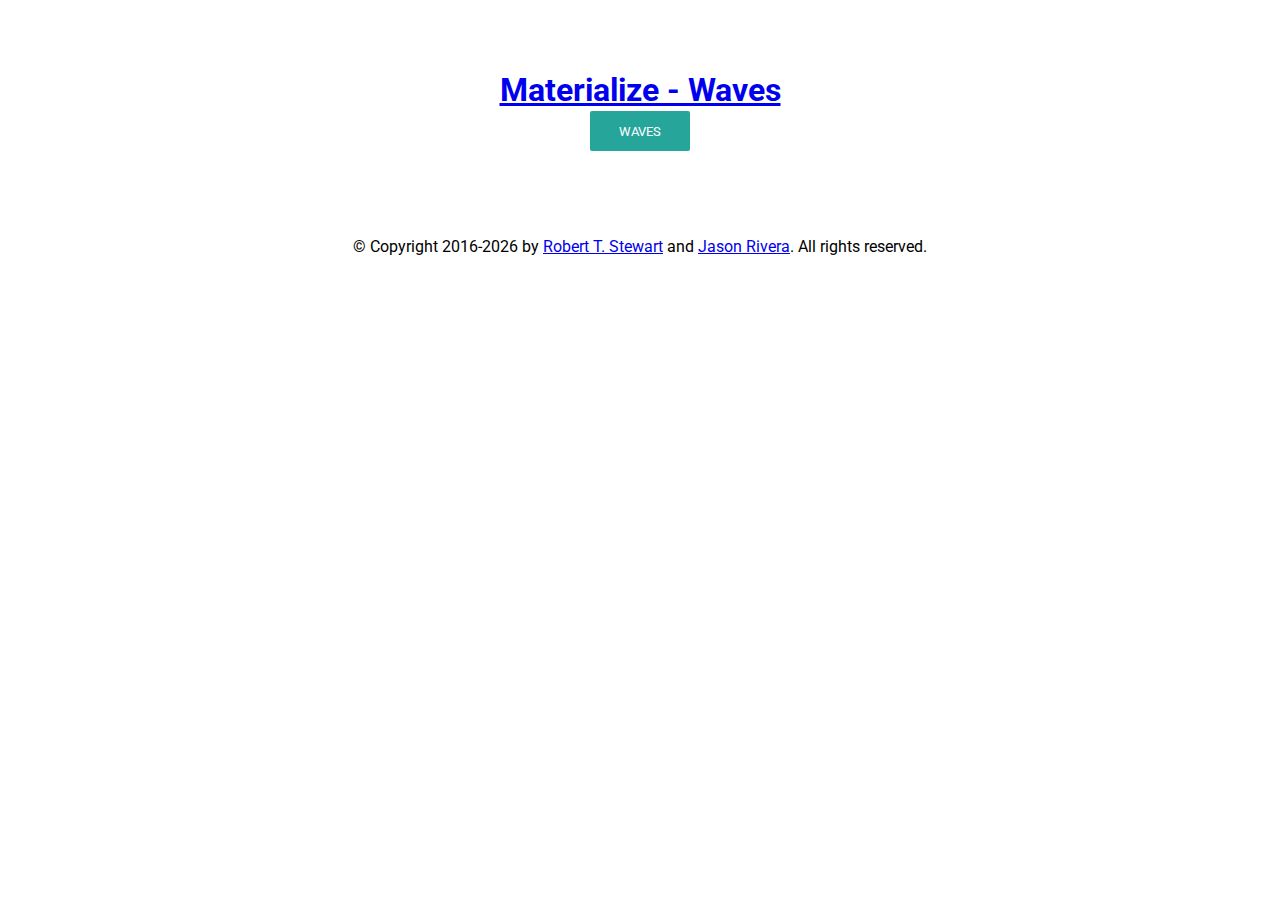
<file: Materialize-Waves/index.html>
<!DOCTYPE html>
<html lang="en">
  <head>
    <meta charset="UTF-8">
    <!-- see: https://developer.mozilla.org/en-US/docs/Mozilla/Mobile/Viewport_meta_tag -->
    <meta name="viewport" content="width=device-width, initial-scale=1.0, user-scalable=no">

    <title>Materialize - Waves</title>
    <!-- https://developer.mozilla.org/en-US/docs/Learn/HTML/Introduction_to_HTML/Document_and_website_structure -->
    <!-- https://github.com/mdn/learning-area/blob/master/html/introduction-to-html/document_and_website_structure/index.html -->
    <link href='https://fonts.googleapis.com/css?family=Roboto:400,300,500,700,100,900,100italic,300italic,400italic,500italic,700italic,900italic' rel='stylesheet' type='text/css'>
    <link href="https://fonts.googleapis.com/css?family=Open+Sans:300,300i,400,400i,700,700i" rel="stylesheet">
    <!-- http://fortawesome.github.io/Font-Awesome/ -->
    <!-- https://github.com/FortAwesome/Font-Awesome -->
    <link href="https://maxcdn.bootstrapcdn.com/font-awesome/4.6.3/css/font-awesome.min.css" rel="stylesheet">
    <link rel="stylesheet" type="text/css" href="css/normalize.css">

    <script src="https://ajax.googleapis.com/ajax/libs/jquery/3.1.1/jquery.min.js"></script>

    <!-- https://github.com/mdn/learning-area/tree/master/html/introduction-to-html/document_and_website_structure -->

    <link rel="stylesheet" href="css/style.css">

    <!-- the below three lines are a fix to get HTML5 semantic elements working in old versions of Internet Explorer-->
    <!--[if lt IE 9]>
      <script src="http://html5shiv.googlecode.com/svn/trunk/html5.js"></script>
    <![endif]-->
  </head>

  <body>
    <!-- HTML Reference:
          https://developer.mozilla.org/en-US/docs/Web/HTML/Reference -->

    <main>
      <header>
        <h1><a href="http://materializecss.com/waves.html#!" target="_blank">Materialize - Waves</a></h1>
      </header>
      <div class="btn">
        <p class="title">WAVES</p>
      </div>
    </main>

    <footer>
      <p>© Copyright 2016-<script>document.write(new Date().getFullYear());</script> by <a href="https://github.com/rtstewart" target="_blank">Robert T. Stewart</a>
       and <a href="https://github.com/rivera1294" target="_blank">Jason Rivera</a>. All rights reserved.</p>
    </footer>

    <!-- <script src="scripts/jquery.js" type="text/javascript"></script> -->
    <script src="scripts/main.js" type="text/javascript"></script>
  </body>
</html>
</file>
<file: Materialize-Waves/css/style.css>
* {
  box-sizing: border-box;
}

html {
  font-size: 16px;
  /* below will make 1 rem = 10px; */
  font-size: 62.5%;
}

body {
  font-family: "Roboto", sans-serif;
  /* font-family: 'Open Sans', sans-serif; */
  -webkit-font-smoothing: antialiased;
  font-size: 1.6rem; /* 16px */
}

header {
  min-height: 4rem;
  text-align: center;
}
main {
  position: relative;
  min-height: 15rem;
}

/*-------------------*/
* {
  box-sizing: border-box;
}
body {
  padding: 50px;
  font-family: "Roboto", sans-serif;
}

.btn {
  position: relative;
  display: block;
  width: 100px;
  height: 40px;
  margin: 0 auto;
  border-radius: 2px;
  color: white;
  font-size: 13px;
  text-align: center;
  background: #26a69a;
  cursor: pointer;
  transition: all .3s ease-out;
}

.title {
  text-align: center;
  margin: 0;
  position: absolute;
  top: 50%;
  left: 50%;
  transform: translate(-50%, -50%)
}

.btn:hover {
  background-color: #2bbbad;
  color: #fff;
  box-shadow: 0 5px 11px 0 rgba(0,0,0,0.18)
}

.ripple {
  /* width and height will be calculated and set in JS/jQuery */
  width: 0;
  height: 0;
  border-radius: 50%;
  /* can use below when tweaking */
  /*border: 1px solid black;*/
  background: rgba(255, 255, 255, 0.4);
  /* below, along with border-radius: 50%; will cause effect to be circular
      and expand from its center outward */
  transform: scale(0);
  /* below, along with no border-radius, will cause effect to expand only in
      width */
  /* http://www.w3schools.com/css/css3_2dtransforms.asp */
  /*transform: scale(0, 1);*/
  position: absolute;
  opacity: 1;
}

.rippleEffect {
    animation: rippleDrop 0.6s linear;
}

@keyframes rippleDrop {
  100% {
    /* below, along with border-radius: 50%; will cause effect to be circular
      and expand from its center outward to 2x its specified width and height */
    transform: scale(2);
    /* below, along with no border-radius, will cause effect to expand only in
      width, from zero width (initial .ripple scale) to scale 1, when used
      with transform: scale(0, 1); on .ripple above */
    /*transform: scale(1, 1);*/
    opacity: 0;
  }
}
/*-------------------*/

footer p {
  text-align: center;
}
</file>
